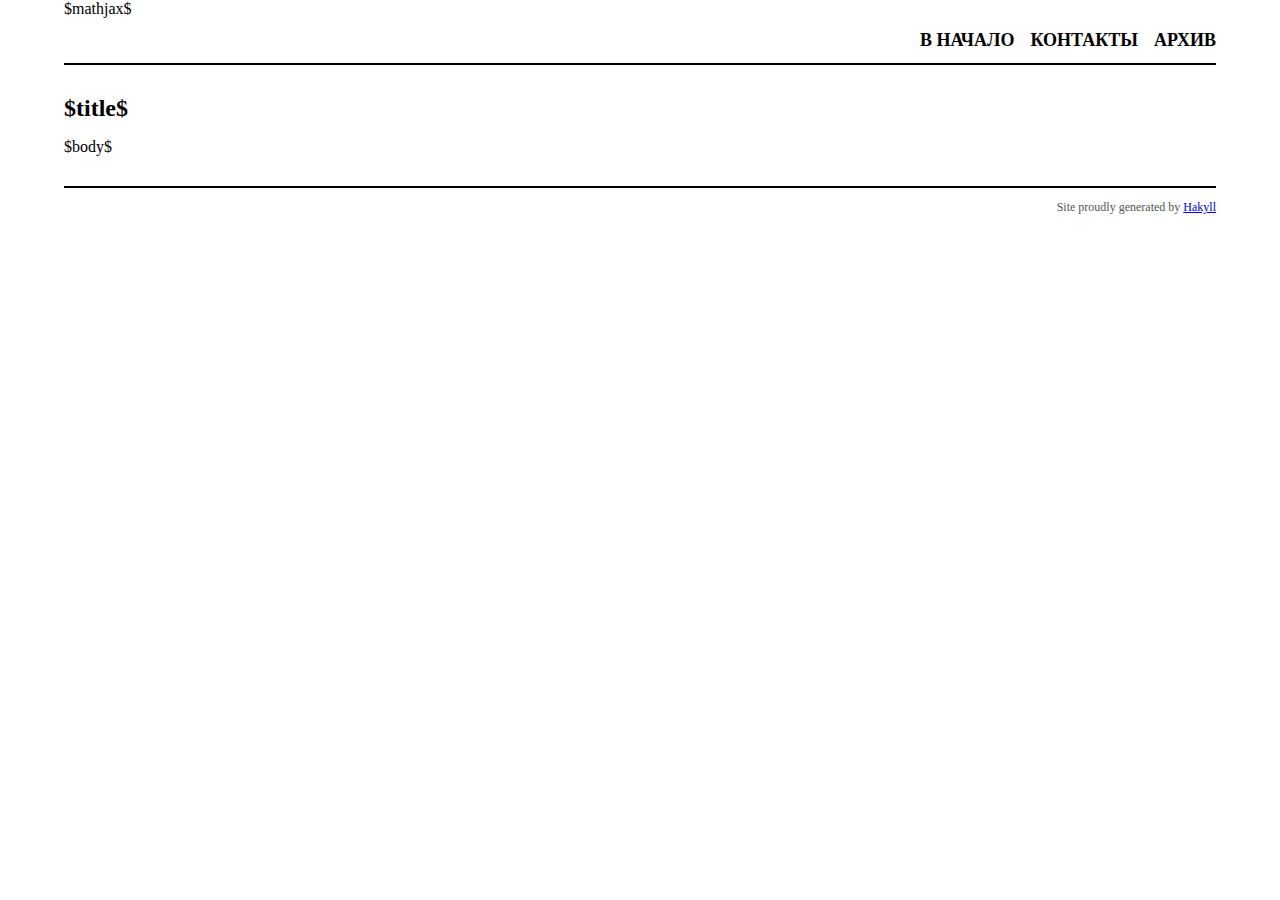
<file: templates/default.html>
<?xml version="1.0" encoding="UTF-8"?>
<!DOCTYPE html PUBLIC "-//W3C//DTD XHTML 1.0 Strict//EN"
"http://www.w3.org/TR/xhtml1/DTD/xhtml1-strict.dtd">
<html xmlns="http://www.w3.org/1999/xhtml" xml:lang="en" lang="en">
    <head>
        <meta http-equiv="Content-Type" content="text/html; charset=UTF-8" />
        <title>$title$</title>
        <link rel="stylesheet" type="text/css" href="/css/default.css" />
        $mathjax$
    </head>
    <body>
        <div id="header">
            <div id="navigation">
                <a href="/">В начало</a>
                <a href="/contact.html">Контакты</a>
                <a href="/archive.html">Архив</a>
            </div>
        </div>

        <div id="content">
            <h1>$title$</h1>

            $body$
        </div>
        <div id="footer">
            Site proudly generated by
            <a href="http://jaspervdj.be/hakyll">Hakyll</a>
        </div>
    </body>
</html>
</file>
<file: css/default.css>
body {
    color: black;
    font-size: 16px;
    margin: 0px auto 0px auto;
//    width: 600px;
    width: 90%
}

div#header {
    border-bottom: 2px solid black;
    margin-bottom: 30px;
    padding: 12px 0px 12px 0px;
}

div#logo a {
    color: black;
    float: left;
    font-size: 18px;
    font-weight: bold;
    text-decoration: none;
}

div#header #navigation {
    text-align: right;
}

div#header #navigation a {
    color: black;
    font-size: 18px;
    font-weight: bold;
    margin-left: 12px;
    text-decoration: none;
    text-transform: uppercase;
}

div#footer {
    border-top: solid 2px black;
    color: #555;
    font-size: 12px;
    margin-top: 30px;
    padding: 12px 0px 12px 0px;
    text-align: right;
}

h1 {
    font-size: 24px;
}

h2 {
    font-size: 20px;
}

div.info {
    color: #555;
    font-size: 14px;
    font-style: italic;
}
</file>
